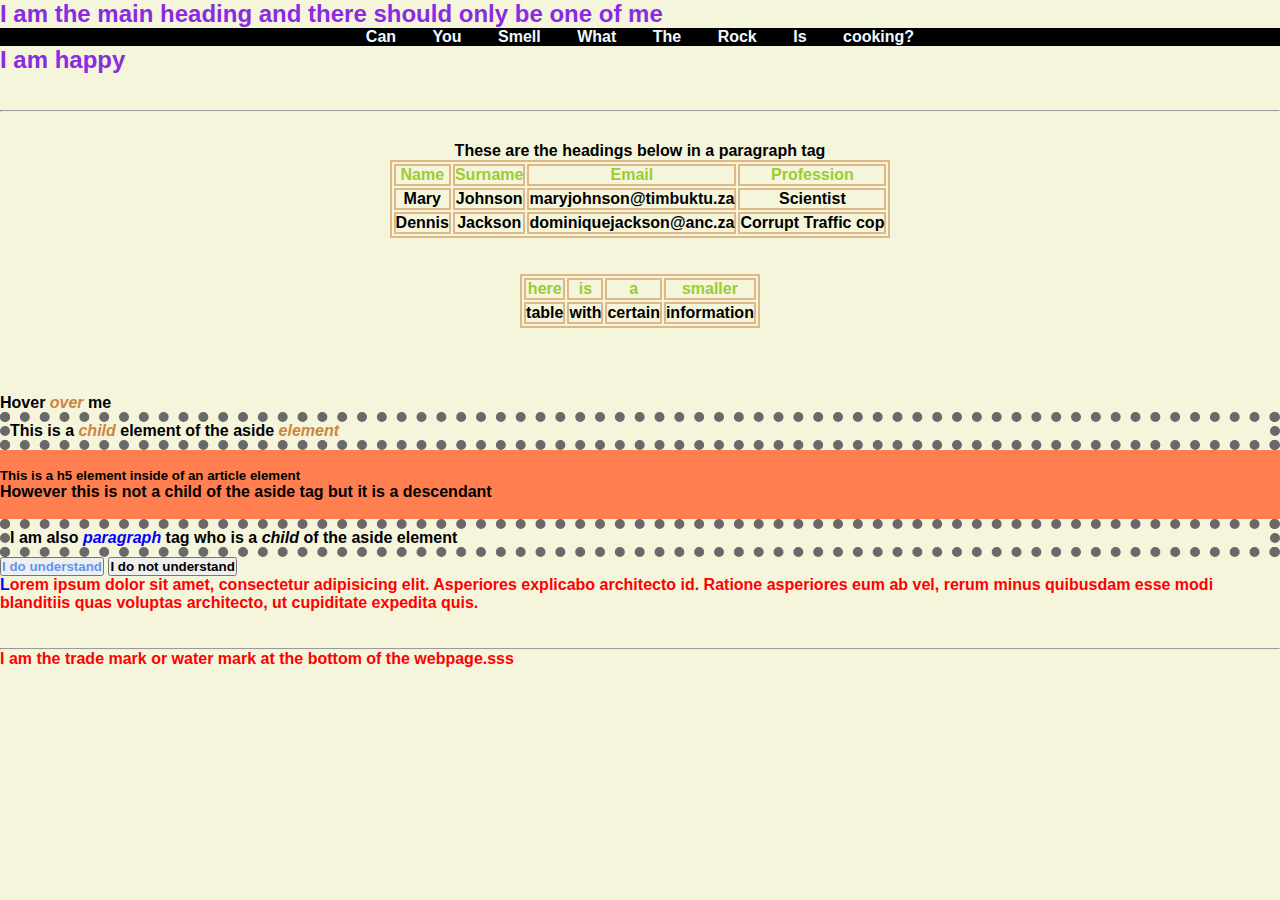
<file: index.html>
<!DOCTYPE html>
<html lang="en">

<head>
    <meta charset="UTF-8">
    <meta name="viewport" content="width=device-width, initial-scale=1.0">
    <title>Let me style to my will</title>
    <link rel="stylesheet" href="/CSS/style.css">
</head>

<body>
    <header><!--Semantic tag-->
        <h2>I am the <span>main heading</span> and there should only be one of me </h2>

            <nav class="nav"><!--Semantic tag-->
                <a href='#'>Can</a>
                <a href='#'>You</a>
                <a href='#'>Smell</a>
                <a href='#'>What</a>
                <a href='#'>The</a>
                <a href='#'>Rock</a>
                <a href='#'>Is</a>
                <a href='#'>cooking?</a>
            </nav>

            <section>
                <h2>I am happy</h2>
            </section>

    </header>

    <br><br>
    <hr>

    <main id="main">

        <p>These are the headings below in a paragraph tag</p>

        <table>
            <tr>
                <th>Name</th>
                <th>Surname</th>
                <th>Email</th>
                <th>Profession</th>
            </tr>
            <tr>
                <td>Mary</td>
                <td>Johnson</td>
                <td>maryjohnson@timbuktu.za</td>
                <td>Scientist</td>
            </tr>
            <tr>
                <td>Dennis</td>
                <td>Jackson</td>
                <td>dominiquejackson@anc.za</td>
                <td>Corrupt Traffic cop</td>
            </tr>
        </table>
        <br><br>
        <table>
            <tr>
                <th>here</th>
                <th>is</th>
                <th>a</th>
                <th>smaller</th>
            </tr>
            <tr>
                <td>table</td>
                <td>with</td>
                <td>certain</td>
                <td>information</td>
            </tr>
        </table>
    </main>

    <br><br>
    <div id="hover">
        <p>Hover <i>over</i> me</p>
        <h3>I wonder why this text is in the middle</h3>
    </div>
    <aside>
        <p>This is a <i>child</i> element of the aside <i>element</i></p>
        <article><!--Parent-->
            <h5>This is a h5 element inside of an article element</h5>
            <p>However this is not a child of the aside tag but it is a descendant</p>
        </article>
        <p>I am also <i>paragraph</i> tag who is a <i>child</i> of the aside element</p>
    </aside><!--Grand parents-->
    <button class="firstBtn">I do understand</button>
    <button class="secondBtn">I do not understand</button>
    <p class="paragraph" title="footer">Lorem ipsum dolor sit amet, consectetur adipisicing elit. Asperiores explicabo architecto id.
        Ratione asperiores eum ab vel, rerum minus quibusdam esse modi blanditiis quas voluptas architecto, ut
        cupiditate expedita quis.</p>
    <br><br>
    <hr>
    <footer>
        <p title="footer">
            I am the trade mark or water mark at the bottom of the webpage.sss</p>
        
    </footer>
    
</body>

</html>
</file>
<file: CSS/style.css>
:root {
    --favouriteColor:red;
}

*{
    margin: 0;
    padding: 0;
}

/* This is an element selector */
table,
th,
td {
    border: burlywood solid 2px;
    margin: auto;
}

/* his is a descendant selector */
header h2 {
    color: blueviolet;
}

.nav a {
    text-decoration: none;
    padding: 1rem;
    color:aliceblue;
   
}
/* class selector */
.nav {
    background-color: black;
    text-align :center;
}
/* id selector */
#main {
    margin: 30px;
    text-align: center;
}
/* child selector */
aside > p {
    border : dotted dimgray 10px;
}
/* adjacent sibling selector */
aside + button {
color: cornflowerblue;
}
/* general sibling selector */
p ~ article {
    background-color: coral;
}

* {
    font-family: Verdana, Geneva, Tahoma, sans-serif;
    font-weight: 800;
}

h3 {
    background-color: yellow;
    padding: 2rex;
    display: none;
}

#hover:hover h3 {
    display:block;
}

/* changes the text to purple when it's been clicked */
a:active {
    color: purple;
}

/* changes text color of all children elements */
tr:first-child{
    color: yellowgreen;
}

tr td:first-child:hover {
    color: crimson;
}

p i:first-child{
    color: blue;
}

p:first-child i{
    color: peru;
}

p::selection{
    color: yellowgreen;

}
.paragraph::first-line {
    color: red;
}

.paragraph::first-letter{
    color: blue;
}

article::before{
    content: url('https://media.giphy.com/media/13FrpeVH09Zrb2/giphy.gif');
}
article::after{
    content: url('https://media.giphy.com/media/13FrpeVH09Zrb2/giphy.gif');
}
body{
    background-color: beige;
}
p[title]{
    color:var(--favouriteColor)
}

/* media query */
@media screen and (max-width:700px) {
    body{
        background-color: brown;
    }
}
</file>
